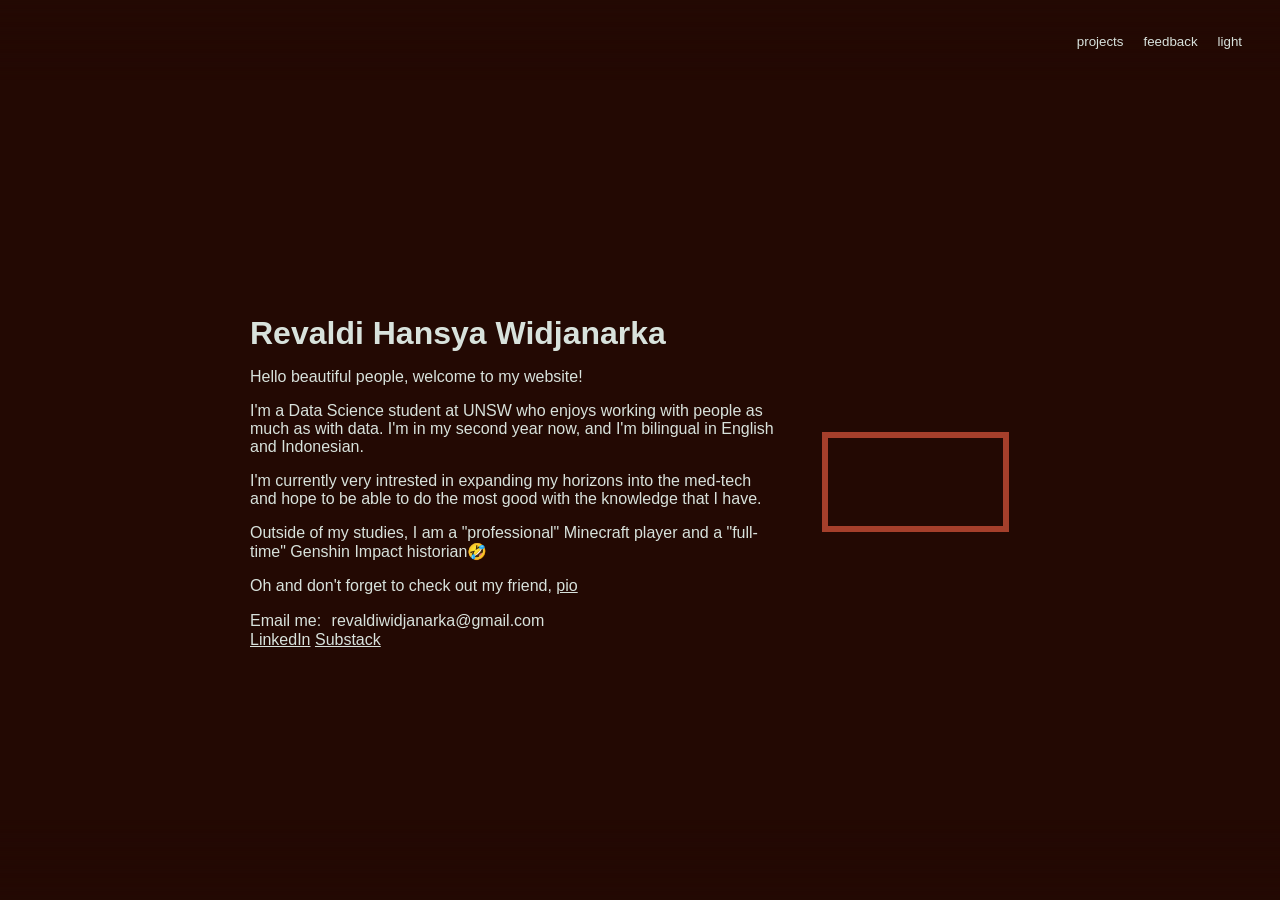
<file: index.html>
<!DOCTYPE html>
<html lang="en">
<head>
    <meta charset="UTF-8">
    <meta name="viewport" content="width=device-width, initial-scale=1.0">
    <meta name="description" content="Revaldi Hansya Widjanarka">

    <title>Revaldi Hansya Widjanarka</title>
    <link rel="icon" href="/pictures-videos/favicon.gif" type="image/gif" >

    <link rel="stylesheet" type="text/css" href="/css/global.css">
    <link rel="stylesheet" type="text/css" href="/css/index.css">

    <meta property="og:site_name" content="revaldi">
    <script type="application/ld+json">
        {
            "@context": "https://schema.org",
            "@type": "WebSite",
            "name": "revaldi",
            "url": "https://revaldihansya.com/"
        }
    </script>
</head>
<body>
    <nav class="options">
        <a href="/pages/projects">
            <button>projects</button>
        </a>

        <a href="https://www.admonymous.co/revaldi-hansya-widjanarka" target="_blank">
            <button>feedback</button>
        </a>

        <button id="toggleTheme" onclick="toggleTheme()">light</button>
    </nav>
    <div class="center">
        <div class="container">
            <div class="header">
                <h1>Revaldi Hansya Widjanarka</h1>
            </div>

            <div class="content">
                <p>Hello beautiful people, welcome to my website!</p>
                <p>I'm a Data Science student at UNSW who enjoys working with people as much as with data. I'm in my second year now, and I'm bilingual in English and Indonesian.</p>
                <p>I'm currently very intrested in expanding my horizons into the med-tech and hope to be able to do the most good with the knowledge that I have.</p>
                <p>Outside of my studies, I am a "professional" Minecraft player and a "full-time" Genshin Impact historian🤣</p>
                <p>Oh and don't forget to check out my friend, 
                    <a href="https://piobinawan.com/" target="_blank">pio</a>
                </p>
            </div>
            
            <div class="footer">
                <p>
                    Email me:
                    <button onclick="copyText()" id="textToCopy">revaldiwidjanarka@gmail.com</button>
                </p>

                <p>
                    <a href="https://www.linkedin.com/in/revaldihansya" target="_blank">LinkedIn</a>
                    <a href="https://substack.com/@revqldi" target="_blank">Substack</a>
                </p>
            </div>

            <div class="side">
                <video src="/pictures-videos/revaldi.mp4" loop muted autoplay playsinline></video>
            </div>
        </div>
    </div>

    <script rel="script" type="text/javascript" src="/javascript/global.js"></script>
</body>
</html>
</file>
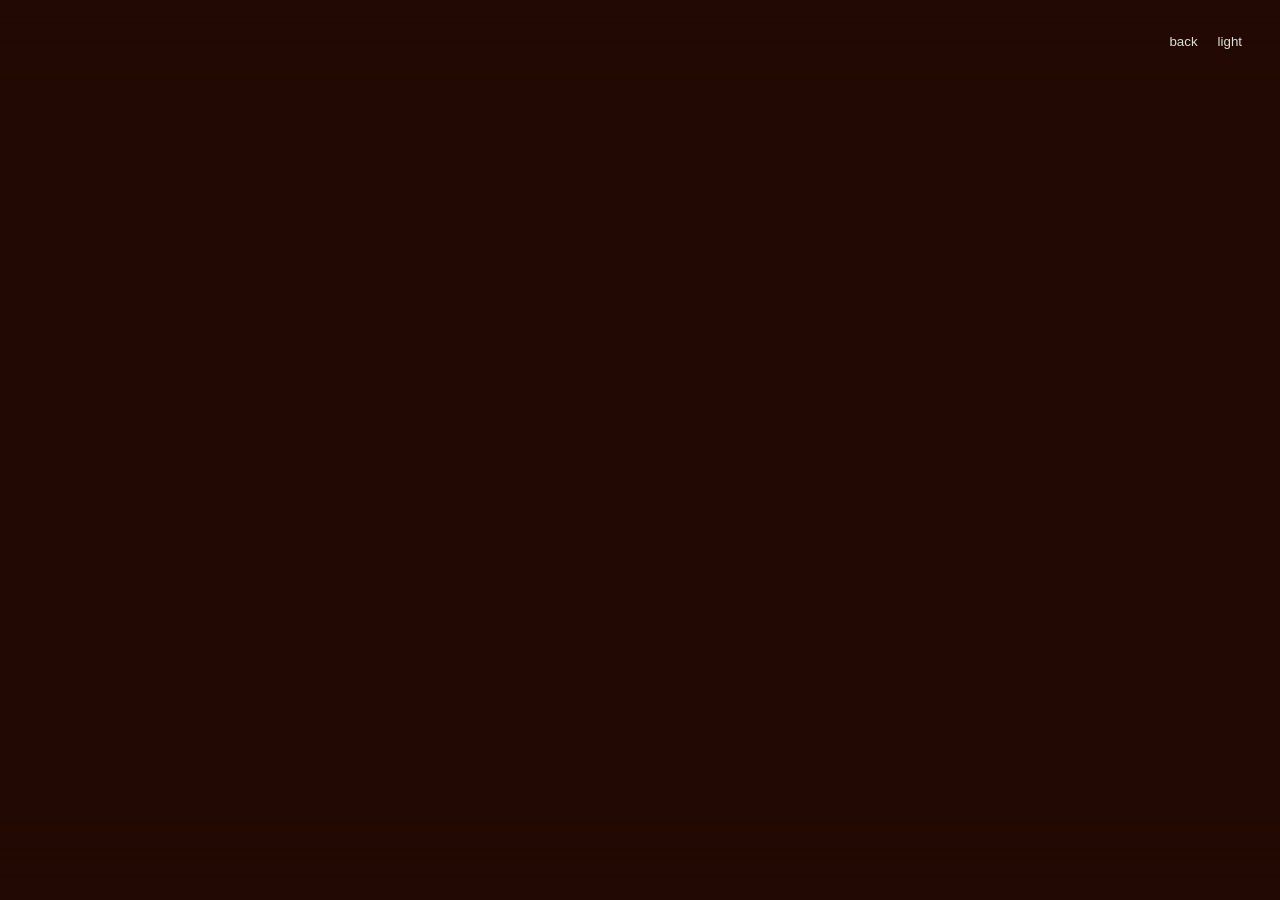
<file: pages/farameer.html>
<!DOCTYPE html>
<html lang="en">
<head>
    <meta charset="UTF-8">
    <meta name="viewport" content="width=device-width, initial-scale=1.0">
    <title>farameer</title>
    <link rel="icon" href="/../pictures-videos/favicon.gif" type="image/gif" >
    <link rel="stylesheet" type="text/css" href="/../css/global.css">
</head>
<body>
    <nav class="options">
        <a href="/../">
            <button>back</button>
        </a>
        <button id="toggleTheme" onclick="toggleTheme()">light</button>
    </nav>
    <div class="center">
        <video src="/../pictures-videos/farameer.mp4" loop muted autoplay playsinline></video>
    </div>

    <script rel="script" type="text/javascript" src="/../javascript/global.js"></script> 
</body>
</html>
</file>
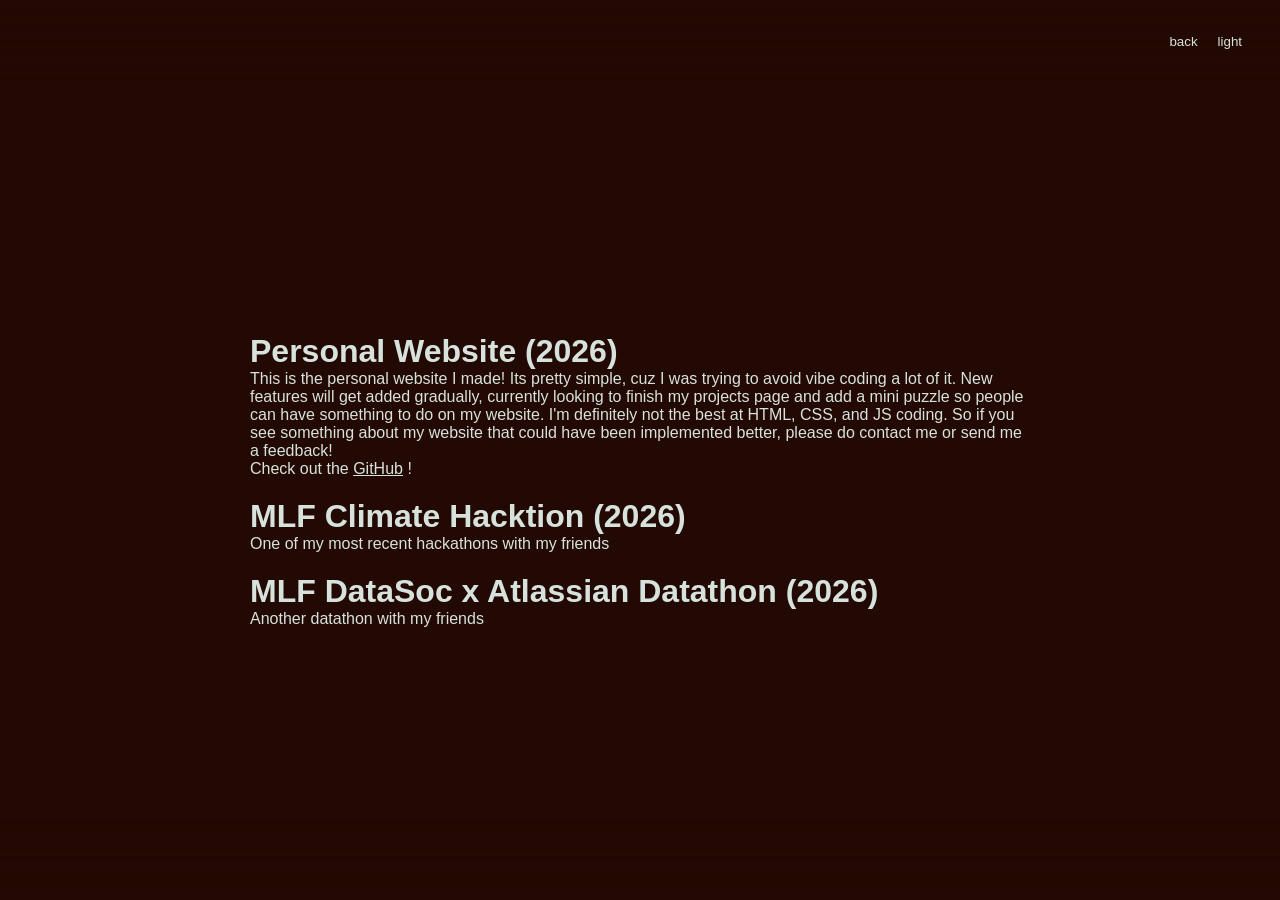
<file: pages/projects.html>
<!DOCTYPE html>
<html lang="en">
<head>
    <meta charset="UTF-8">
    <meta name="viewport" content="width=device-width, initial-scale=1.0">
    <title>Projects</title>
    <link rel="icon" href="/pictures-videos/favicon.gif" type="image/gif" >
    <link rel="stylesheet" type="text/css" href="/css/global.css">
    <link rel="stylesheet" type="text/css" href="/css/projects.css">
</head>
<body>
    <nav class="options">
        <a href="/../">
            <button>back</button>
        </a>

        <button id="toggleTheme" onclick="toggleTheme()">light</button>
    </nav>

    <div class="center">
        <div class="container">
            <div class="project1">
                <h1>Personal Website (2026)</h1>
                <p>
                    This is the personal website I made! Its pretty simple, cuz I was trying to avoid vibe coding a lot of it. 
                    New features will get added gradually, currently looking to finish my projects page and add a mini puzzle so people can have something to do on my website.
                    I'm definitely not the best at HTML, CSS, and JS coding. 
                    So if you see something about my website that could have been implemented better, please do contact me or send me a feedback!
                </p>
                <p>Check out the
                    <a href="https://github.com/revaldihansya/Personal-Website" target="_blank">GitHub</a>
                    !
                </p>
            </div>

            <div class="project2">
                <h1>MLF Climate Hacktion (2026)</h1>
                <p>One of my most recent hackathons with my friends</p>
            </div>

            <div class="project3">
                <h1>MLF DataSoc x Atlassian Datathon (2026)</h1>
                <p>Another datathon with my friends</p>
            </div>

            <!-- adding projects is just the same as adding projectn following the div above -->
            <!-- for projects 2 and above, i intend on adding photos. project 1 does not need a photo because its my personal website -->
        </div>
    </div>

    <script rel="script" type="text/javascript" src="/javascript/global.js"></script>
</body>
</html>
</file>
<file: css/global.css>
/* adaptive sizing ig */
*, *::before, *::after {
    box-sizing: border-box;
}

/* colors and stuff */
body {
    background-color: var(--coffee-bean);
    color: var(--alabaster-grey);
    margin: 0;
    font-family: sans-serif;
    transition: background-color 0.7s ease, color 0.5s ease;
}

body.light {
    background-color: var(--tangerine-dream);
    color: var(--coffee-bean);
}

/* button */
button {
    background-color: transparent;
    color: inherit;
    border: none;
    cursor: pointer;
}

/* inherits the colour of the parent */
a {
    color: inherit;
}

button:hover {
    text-decoration: underline;
}


/* options top right */
.options {
    position: fixed;
    float: right;
    top: 32px;
    right: 32px;
    display: flex;
    gap: 8px;
    z-index: 2;
}

/* centering */
.center {
    min-height: 100vh;
    min-height: 100dvh;
    display: grid;
    place-items: center;
    text-align: left;
    padding-top: 80px;
}

.center > * {
    display: block;
    margin: 0;
}

/* colours */
:root {
    --alabaster-grey: #d8e2dcff;
    --blue-slate: #545e75ff;
    --coffee-bean: #230903ff;
    --tangerine-dream: #ff934fff;
    --reddish-brown: #a53f2bff;
}

/* fade on the top and bottom */
body::before,
body::after {
    content: "";
    position: fixed;
    left: 0;
    right: 0;
    height: 80px;
    background-color: var(--coffee-bean);
    pointer-events: none;
    z-index: 1;
    transition: background-color 0.7s ease;
}

body::before {
    top: 0;
    -webkit-mask-image: linear-gradient(to bottom, #000, transparent);
    mask-image: linear-gradient(to bottom, #000, transparent);
}

body::after {
    bottom: 0;
    -webkit-mask-image: linear-gradient(to top, #000, transparent);
    mask-image: linear-gradient(to top, #000, transparent);
}

body.light::before,
body.light::after {
    background-color: var(--tangerine-dream);
}
</file>
<file: css/index.css>
.container {
    display: grid;
    grid-template-areas:
        "header  side"
        "content side"
        "footer  side";
    grid-template-columns: 1fr 250px;
    grid-template-rows: auto 1fr auto;
    width: min(90vw, 800px);
}

@media (max-width: 700px) {
    .container {
        grid-template-columns: 1fr;
        grid-template-areas:
            "side"
            "header"
            "content"
            "footer";
    }

    .side video {
        width: auto;
        max-width: 100%;
        max-height: 40vh;
    }
}

.container div {
    padding-right: 10px;
    padding-left: 10px;
}

.container div.side {
    grid-area: side;
    padding: 0;
}

.side video {
    max-width: 175px;
    height: auto;
    outline: 6px solid #a53f2bff;
    margin-bottom: 1em;
}

.side {
    display: grid;
    place-items: center;
}

.container div.header {
    grid-area: header;
}

.header > * {
    margin: 0;
}

.container div.content {
    grid-area: content;
}

.container div.footer {
    grid-area: footer;
    margin-bottom: 1em;
}

.container div.footer > * {
    margin: 0;
}

.container button {
    font: inherit;
}
</file>
<file: css/projects.css>
.container {
    display: grid;
    grid-template-areas:
        "project1"
        "side2"
        "project2"
        "side3"
        "project3";
    grid-template-columns: 1fr;
    width: min(90vw, 800px);
}

@media (max-width: 700px) {
    /* .container {
        grid-template-columns: 1fr;
        grid-template-rows: auto;
        grid-template-areas:
            "project1"
            "side2"
            "project2";
    } */

    img {
        width: auto;
        max-width: 100%;
        max-height: 40vh;
    }
}

.container div {
    padding-right: 10px;
    padding-left: 10px;
}

.container div.project1 {
    grid-area: project1;
}

.container div.project2 {
    grid-area: project2;
}

.container div.project3 {
    grid-area: project3;
}

.container div.side2 {
    grid-area: side2;
}

.container div.side3 {
    grid-area: side3;
}
    
/* HOW TO ADD A NEW PROJECT
copy the container div.projectn class
make it for project number n 
photos will follow the same format */

.container > * > * {
    margin: 0;
}

.container > * {
    padding-bottom: 20px;
}

.container > [class^="side"] {
    padding-bottom: 10px;
}

img {
    max-width: 500px;
    height: auto;
    outline: 6px solid #a53f2bff;
    margin-bottom: 1em;
}

.side {
    display: grid;
    place-items: center;
}
</file>
